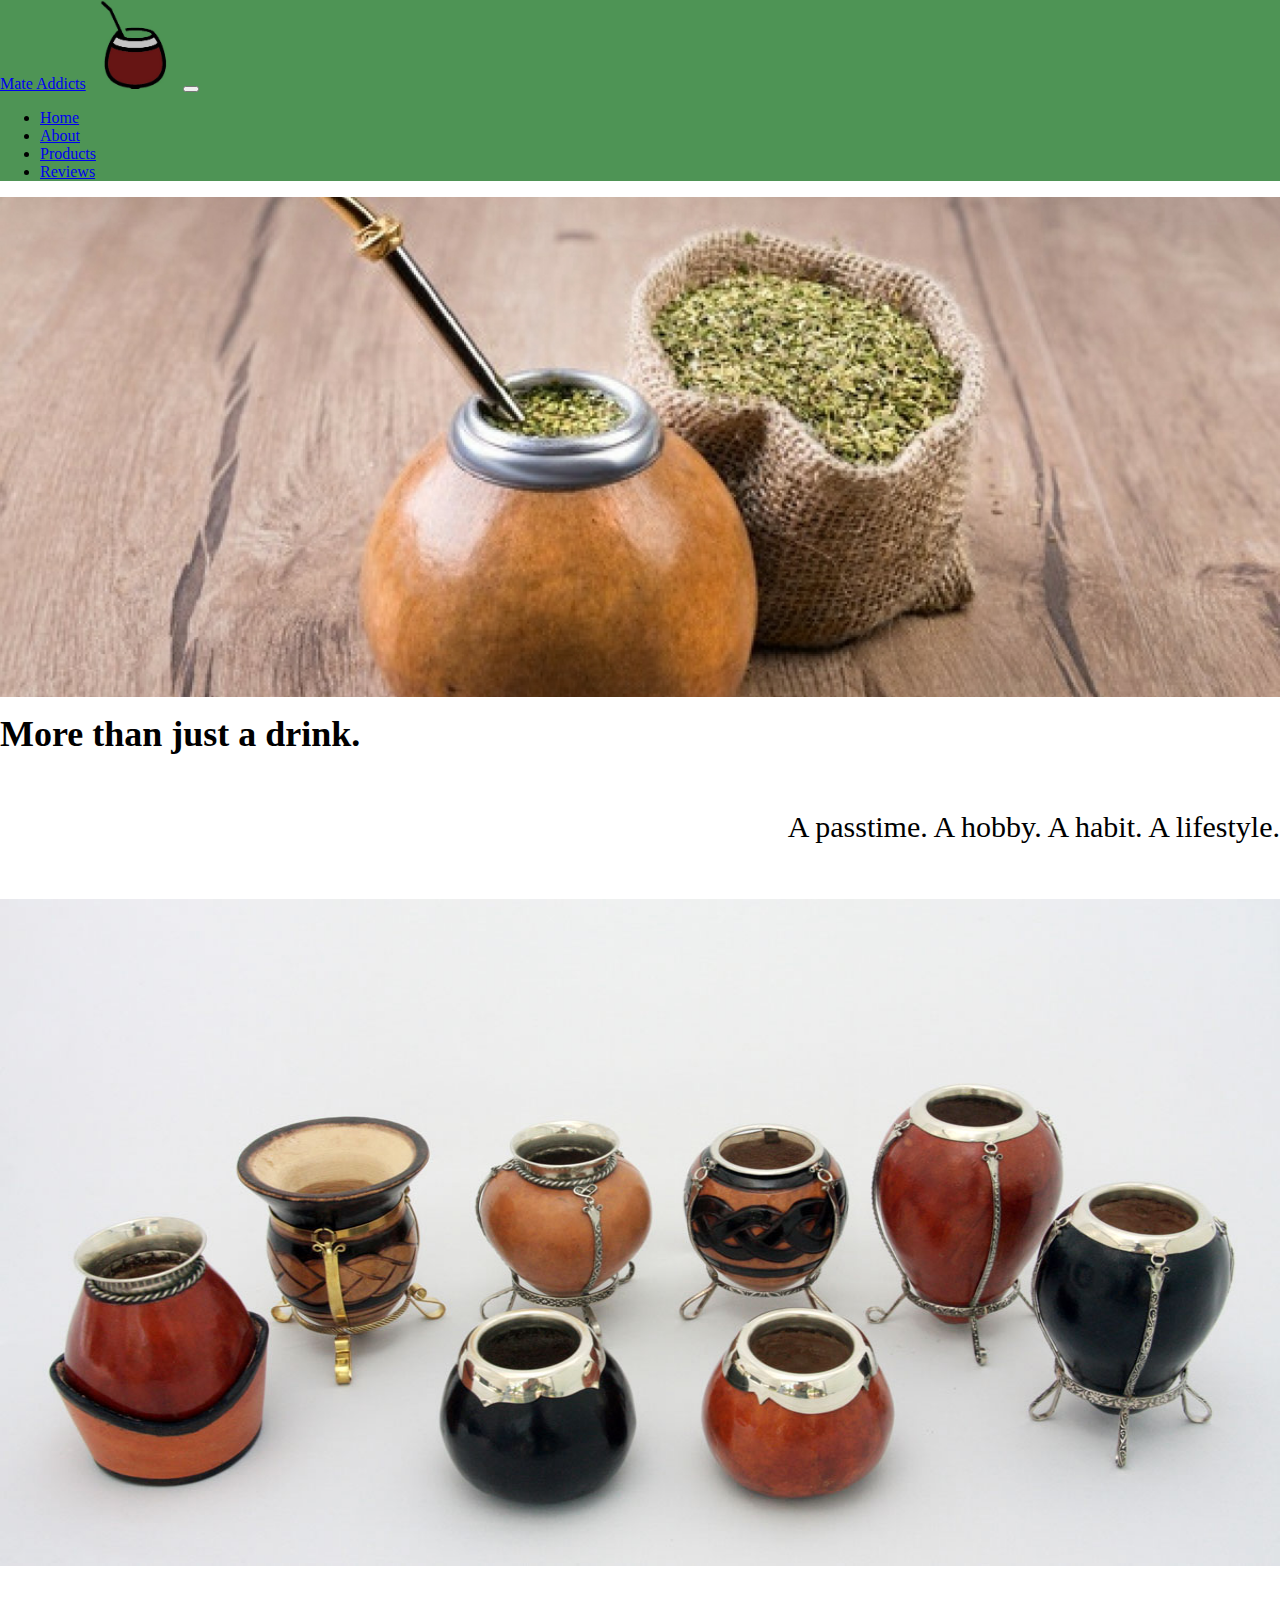
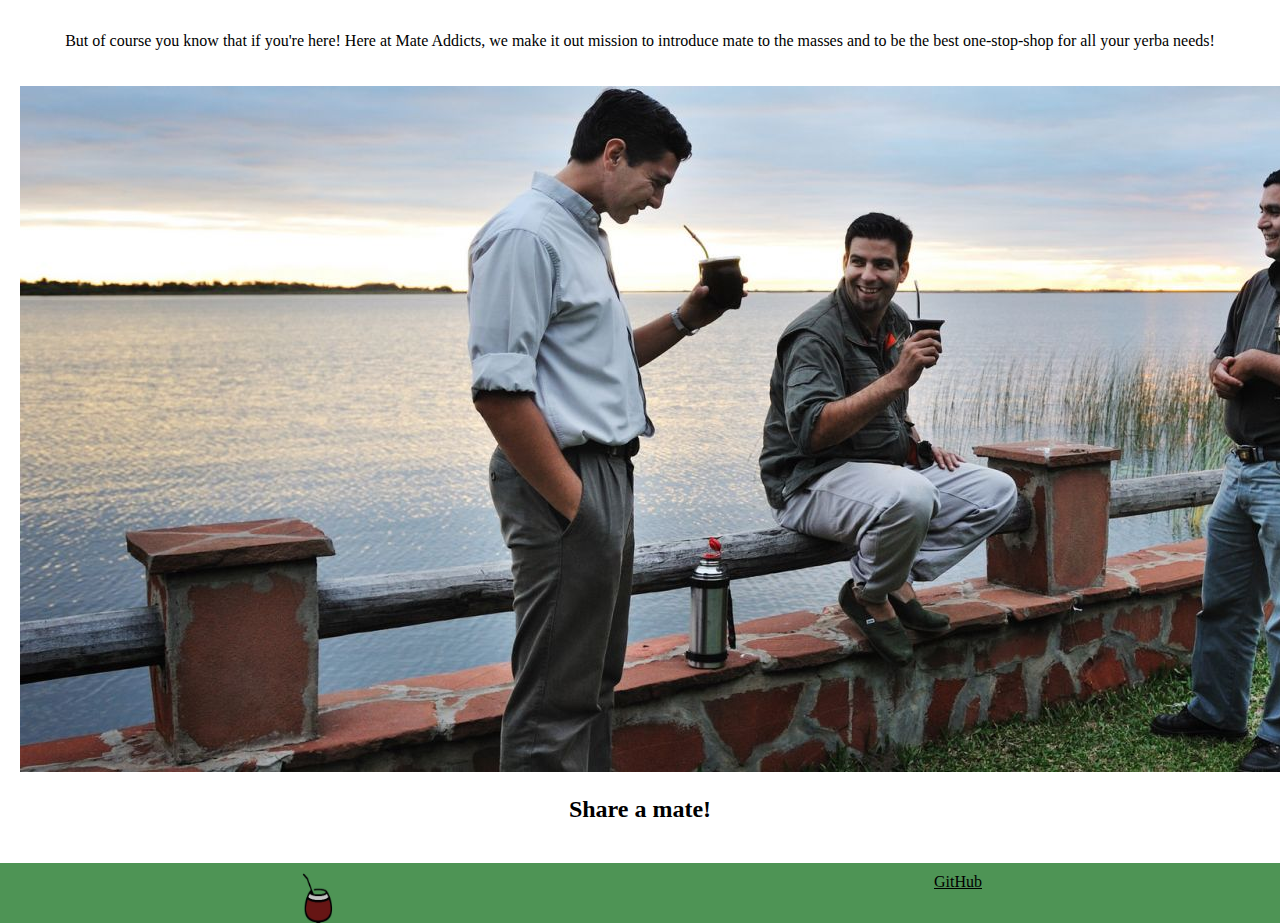
<file: index.html>
<!DOCTYPE html>
<html lang='en'>
  <head>
    <meta charset='UTF-8'/>
    <meta name='viewport'
      content='width=device-width, initial-scale=1.0, maximum-scale=1.0' />
    <title>Mate Addicts</title>
    <link href="https://cdn.jsdelivr.net/npm/bootstrap@5.0.0-beta1/dist/css/bootstrap.min.css" rel="stylesheet" integrity="sha384-giJF6kkoqNQ00vy+HMDP7azOuL0xtbfIcaT9wjKHr8RbDVddVHyTfAAsrekwKmP1" crossorigin="anonymous">
    <link rel='stylesheet' href='style.css'/>
  </head>
  <body>

    <header class="header">
        <nav class="navbar navbar-expand-lg navbar-light bg-light">
            <div class="container-fluid">
              <a class="navbar-brand" href="#">Mate Addicts</a>
              <img class="mainlogo" src='/images/logo.jpg'/>
              <button class="navbar-toggler" type="button" data-bs-toggle="collapse" data-bs-target="#navbarSupportedContent" aria-controls="navbarSupportedContent" aria-expanded="false" aria-label="Toggle navigation">
                <span class="navbar-toggler-icon"></span>
              </button>
              <div class="collapse navbar-collapse" id="navbarSupportedContent">
                <ul class="navbar-nav me-auto mb-2 mb-lg-0">
                  <li class="nav-item">
                    <a class="nav-link active" href="/index.html">Home</a>
                  </li>
                  <li class="nav-item">
                    <a class="nav-link" href="/pages/about.html">About</a>
                  </li>
                  <li class="nav-item">
                    <a class="nav-link" href="/pages/products.html">Products</a>
                  </li>
                  <li class="nav-item">
                    <a class="nav-link" href="/pages/reviews.html">Reviews</a>
                  </li>
              </div>
            </div>
          </nav>
    </header>

    <div class="photo">
      <img src="/images/yerba.jfif" class="img-fluid">
    </div>

  <div class="pagetitlecontainer">
    <div class="pagetitle">More than just a drink.</div>
    <div class='pagesubtitle'>
      <p>A passtime. A hobby. A habit. A lifestyle.</p>
    </div>
    <img src="/images/multiple-mates.jfif" class="img-fluid">
    <div class='parcontainer'>
      <p>But of course you know that if you're here! Here at Mate Addicts, we make it out mission to introduce mate to the masses and to be the best one-stop-shop for all your yerba needs!</p>
    </div>
  </div>

  <div class='sharing'>
    <img src="/images/sharing.jpg" class="img-fluid">
    <h2>Share a mate!</h2>
  </div>

  <div class='footer container-fluid'>
      <img class='footerLogo' src='/images/logo.jpg' width= 40px />
      <a class='gitLink' href="https://github.com/ElMaestro99/cp1.alecbingham.com">GitHub</a>
  </div>


    <script src="https://cdn.jsdelivr.net/npm/bootstrap@5.0.0-beta1/dist/js/bootstrap.bundle.min.js" integrity="sha384-ygbV9kiqUc6oa4msXn9868pTtWMgiQaeYH7/t7LECLbyPA2x65Kgf80OJFdroafW" crossorigin="anonymous"></script>
  </body>
</html>
</file>
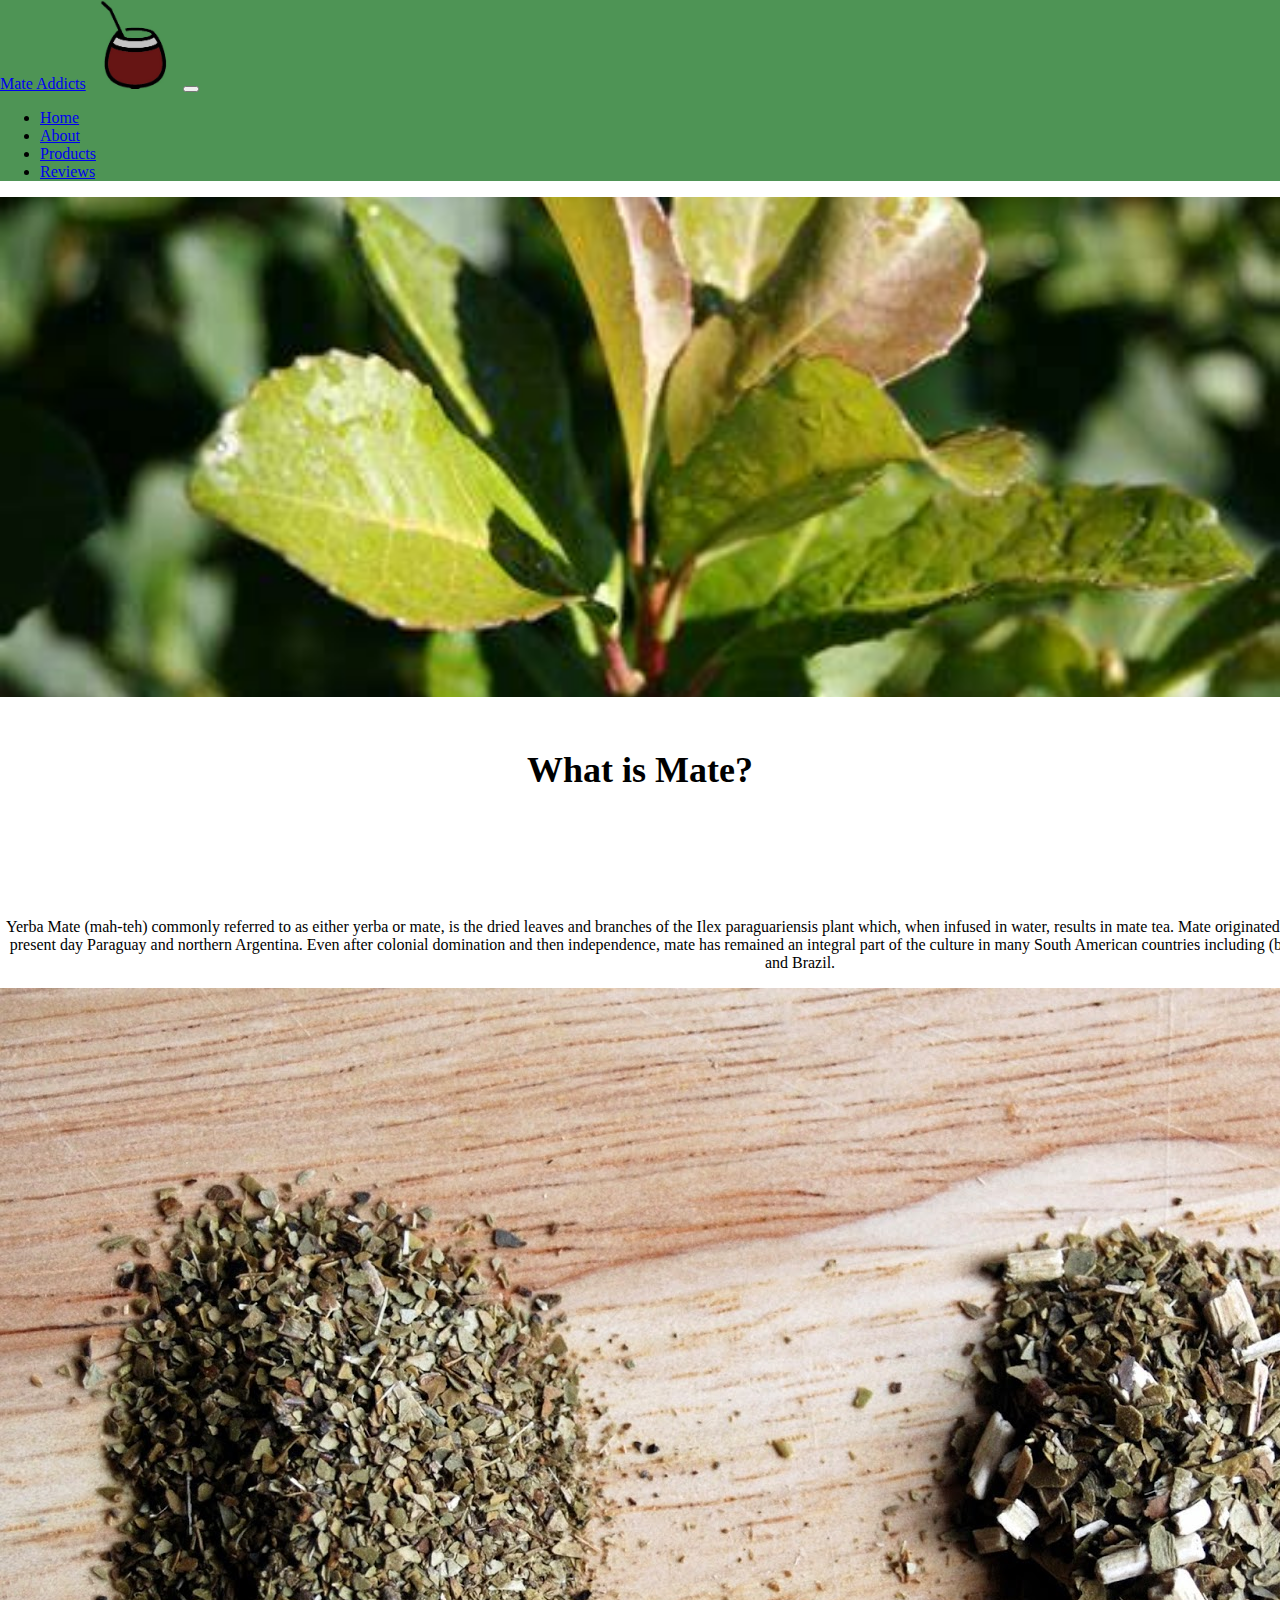
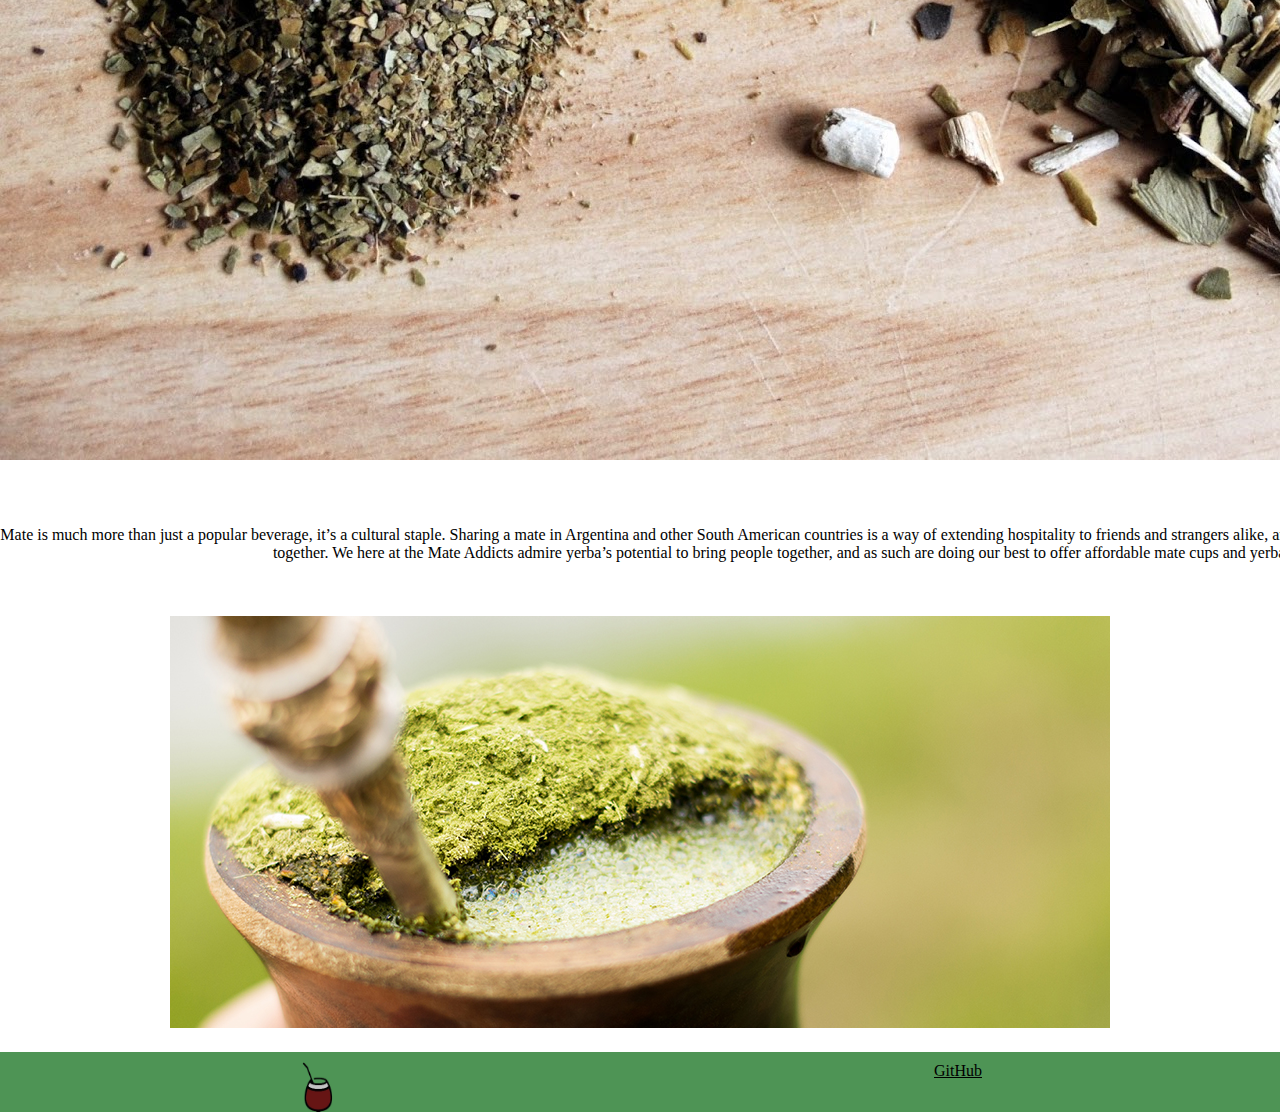
<file: pages/about.html>
<!DOCTYPE html>
<html lang='en'>
  <head>
    <meta charset='UTF-8'/>
    <meta name='viewport'
      content='width=device-width, initial-scale=1.0, maximum-scale=1.0' />
    <title>Mate Addicts</title>
    <link href="https://cdn.jsdelivr.net/npm/bootstrap@5.0.0-beta1/dist/css/bootstrap.min.css" rel="stylesheet" integrity="sha384-giJF6kkoqNQ00vy+HMDP7azOuL0xtbfIcaT9wjKHr8RbDVddVHyTfAAsrekwKmP1" crossorigin="anonymous">
    <link rel='stylesheet' href='/style.css'/>
  </head>
  <body>

    <header class="header">
        <nav class="navbar navbar-expand-lg navbar-light bg-light">
            <div class="container-fluid">
              <a class="navbar-brand" href="#">Mate Addicts</a>
              <img class="mainlogo" src='/images/logo.jpg'/>
              <button class="navbar-toggler" type="button" data-bs-toggle="collapse" data-bs-target="#navbarSupportedContent" aria-controls="navbarSupportedContent" aria-expanded="false" aria-label="Toggle navigation">
                <span class="navbar-toggler-icon"></span>
              </button>
              <div class="collapse navbar-collapse" id="navbarSupportedContent">
                <ul class="navbar-nav me-auto mb-2 mb-lg-0">
                  <li class="nav-item">
                    <a class="nav-link" href="/index.html">Home</a>
                  </li>
                  <li class="nav-item">
                    <a class="nav-link active" href="/pages/about.html">About</a>
                  </li>
                  <li class="nav-item">
                    <a class="nav-link" href="/pages/products.html">Products</a>
                  </li>
                  <li class="nav-item">
                    <a class="nav-link" href="/pages/reviews.html">Reviews</a>
                  </li>
              </div>
            </div>
          </nav>
    </header>

    <div class="photo">
      <img src="/images/mate-plant.jpg" class="img-fluid">
    </div>

  <div class="pagetitlecontainer">
    <div class="otherTitle"><p>What is Mate?</p></div>
    <div class='parcontainer'>
      <p>Yerba Mate (mah-teh) commonly referred to as either yerba or mate, is the dried leaves and branches of the Ilex paraguariensis plant which, when infused in water, results in mate tea. Mate originated with the natives of South America in and around present day Paraguay and northern Argentina. Even after colonial domination and then independence, mate has remained an integral part of the culture in many South American countries including (but not limited to) Paraguay, Argentina, Uruguay, and Brazil. </p>
    </div>
    <img src="/images/polvo-palo.jpg" class="img-fluid">
    <div class='parcontainer'>
      <p>Mate is much more than just a popular beverage, it’s a cultural staple. Sharing a mate in Argentina and other South American countries is a way of extending hospitality to friends and strangers alike, and as such is a beautiful means of bringing people together. We here at the Mate Addicts admire yerba’s potential to bring people together, and as such are doing our best to offer affordable mate cups and yerba to all!</p>
    </div>
  </div>

  <div class='sharing'>
    <img src="/images/mate-zoom.jpg" class="img-fluid">
  </div>

  <div class='footer container-fluid'>
      <img class='footerLogo' src='/images/logo.jpg' width= 40px />
      <a class='gitLink' href="https://github.com/ElMaestro99/cp1.alecbingham.com">GitHub</a>
  </div>


    <script src="https://cdn.jsdelivr.net/npm/bootstrap@5.0.0-beta1/dist/js/bootstrap.bundle.min.js" integrity="sha384-ygbV9kiqUc6oa4msXn9868pTtWMgiQaeYH7/t7LECLbyPA2x65Kgf80OJFdroafW" crossorigin="anonymous"></script>
  </body>
</html>
</file>
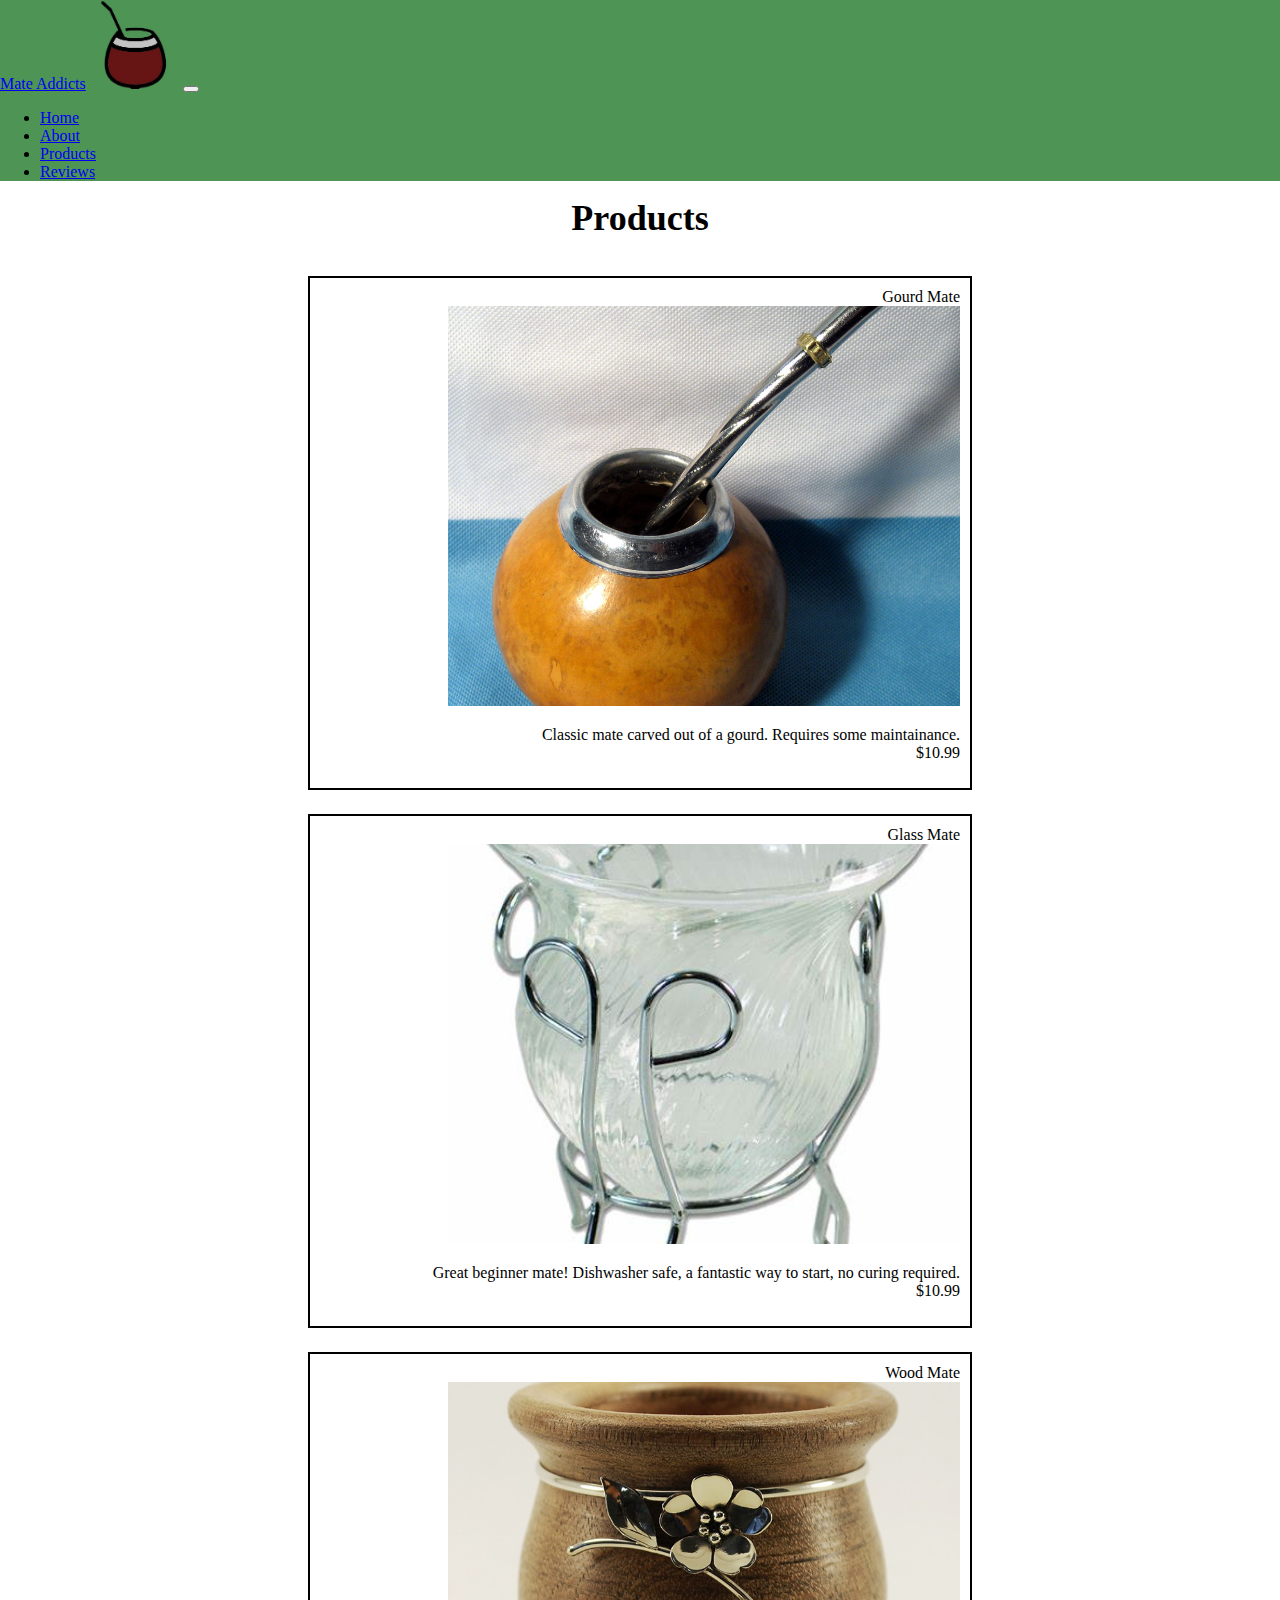
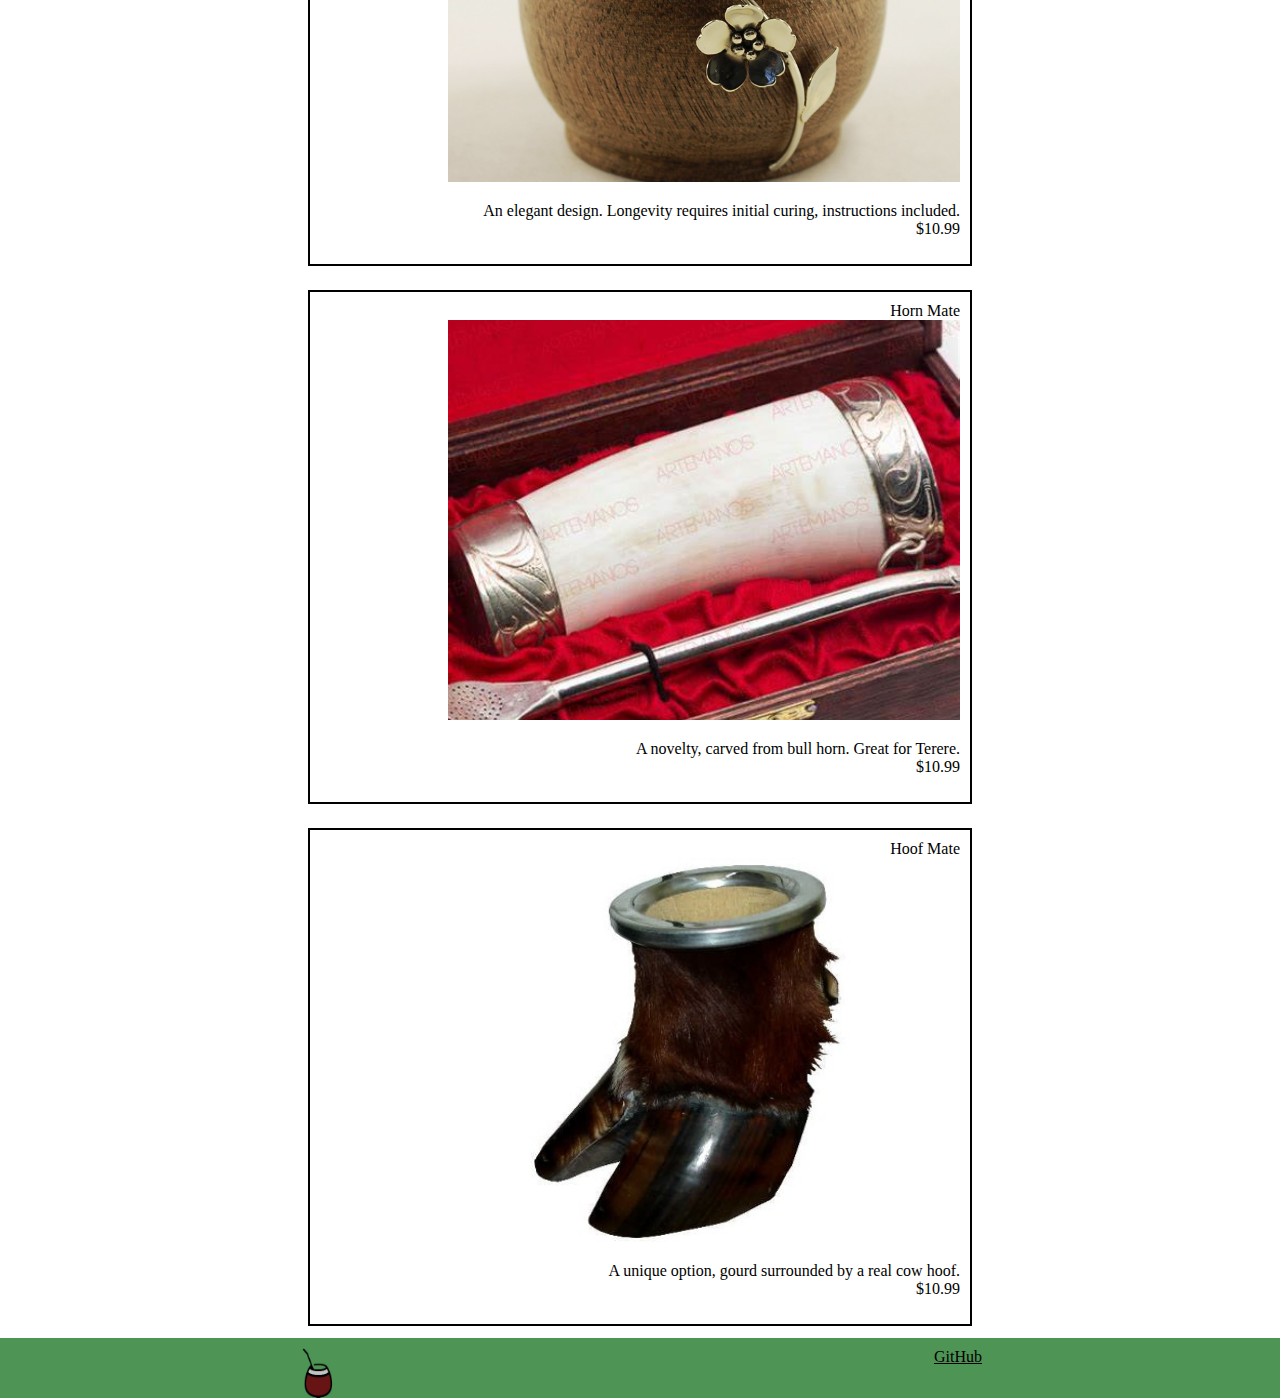
<file: pages/products.html>
<!DOCTYPE html>
<html lang='en'>
  <head>
    <meta charset='UTF-8'/>
    <meta name='viewport'
      content='width=device-width, initial-scale=1.0, maximum-scale=1.0' />
    <title>Mate Addicts</title>
    <link href="https://cdn.jsdelivr.net/npm/bootstrap@5.0.0-beta1/dist/css/bootstrap.min.css" rel="stylesheet" integrity="sha384-giJF6kkoqNQ00vy+HMDP7azOuL0xtbfIcaT9wjKHr8RbDVddVHyTfAAsrekwKmP1" crossorigin="anonymous">
    <link rel='stylesheet' href='/style.css'/>
  </head>
  <body>

    <header class="header">
        <nav class="navbar navbar-expand-lg navbar-light bg-light">
            <div class="container-fluid">
              <a class="navbar-brand" href="#">Mate Addicts</a>
              <img class="mainlogo" src='/images/logo.jpg'/>
              <button class="navbar-toggler" type="button" data-bs-toggle="collapse" data-bs-target="#navbarSupportedContent" aria-controls="navbarSupportedContent" aria-expanded="false" aria-label="Toggle navigation">
                <span class="navbar-toggler-icon"></span>
              </button>
              <div class="collapse navbar-collapse" id="navbarSupportedContent">
                <ul class="navbar-nav me-auto mb-2 mb-lg-0">
                  <li class="nav-item">
                    <a class="nav-link" href="/index.html">Home</a>
                  </li>
                  <li class="nav-item">
                    <a class="nav-link" href="/pages/about.html">About</a>
                  </li>
                  <li class="nav-item">
                    <a class="nav-link active" href="/pages/products.html">Products</a>
                  </li>
                  <li class="nav-item">
                    <a class="nav-link" href="/pages/reviews.html">Reviews</a>
                  </li>
              </div>
            </div>
          </nav>
    </header>



  <div class="otherTitle">Products</div>

  <div class="productGrid">
    <div class="product">
      <div class="productName">Gourd Mate</div>
      <img src="/images/de-gourd.jpg" class="img-fluid">
      <p>Classic mate carved out of a gourd. Requires some maintainance.<br>$10.99</p>
    </div>
    <div class="product">
      <div class="productName">Glass Mate</div>
      <img src="/images/de-vidrio.jpg" class="img-fluid">
      <p>Great beginner mate! Dishwasher safe, a fantastic way to start, no curing required.<br>$10.99</p>
    </div>
    <div class="product">
      <div class="productName">Wood Mate</div>
      <img src="/images/de-madera.jpg" class="img-fluid">
      <p>An elegant design. Longevity requires initial curing, instructions included.<br>$10.99</p>
    </div>
    <div class="product">
      <div class="productName">Horn Mate</div>
      <img src="/images/de-cuerno.jpg" class="img-fluid">
      <p>A novelty, carved from bull horn. Great for Terere.<br>$10.99</p>
    </div>
    <div class="product">
      <div class="productName">Hoof Mate</div>
      <img src="/images/de-pata.jpg" class="img-fluid">
      <p>A unique option, gourd surrounded by a real cow hoof.<br>$10.99</p>
    </div>
  </div>

  <div class='footer container-fluid'>
      <img class='footerLogo' src='/images/logo.jpg' width= 40px />
      <a class='gitLink' href="https://github.com/ElMaestro99/cp1.alecbingham.com">GitHub</a>
  </div>


    <script src="https://cdn.jsdelivr.net/npm/bootstrap@5.0.0-beta1/dist/js/bootstrap.bundle.min.js" integrity="sha384-ygbV9kiqUc6oa4msXn9868pTtWMgiQaeYH7/t7LECLbyPA2x65Kgf80OJFdroafW" crossorigin="anonymous"></script>
  </body>
</html>
</file>
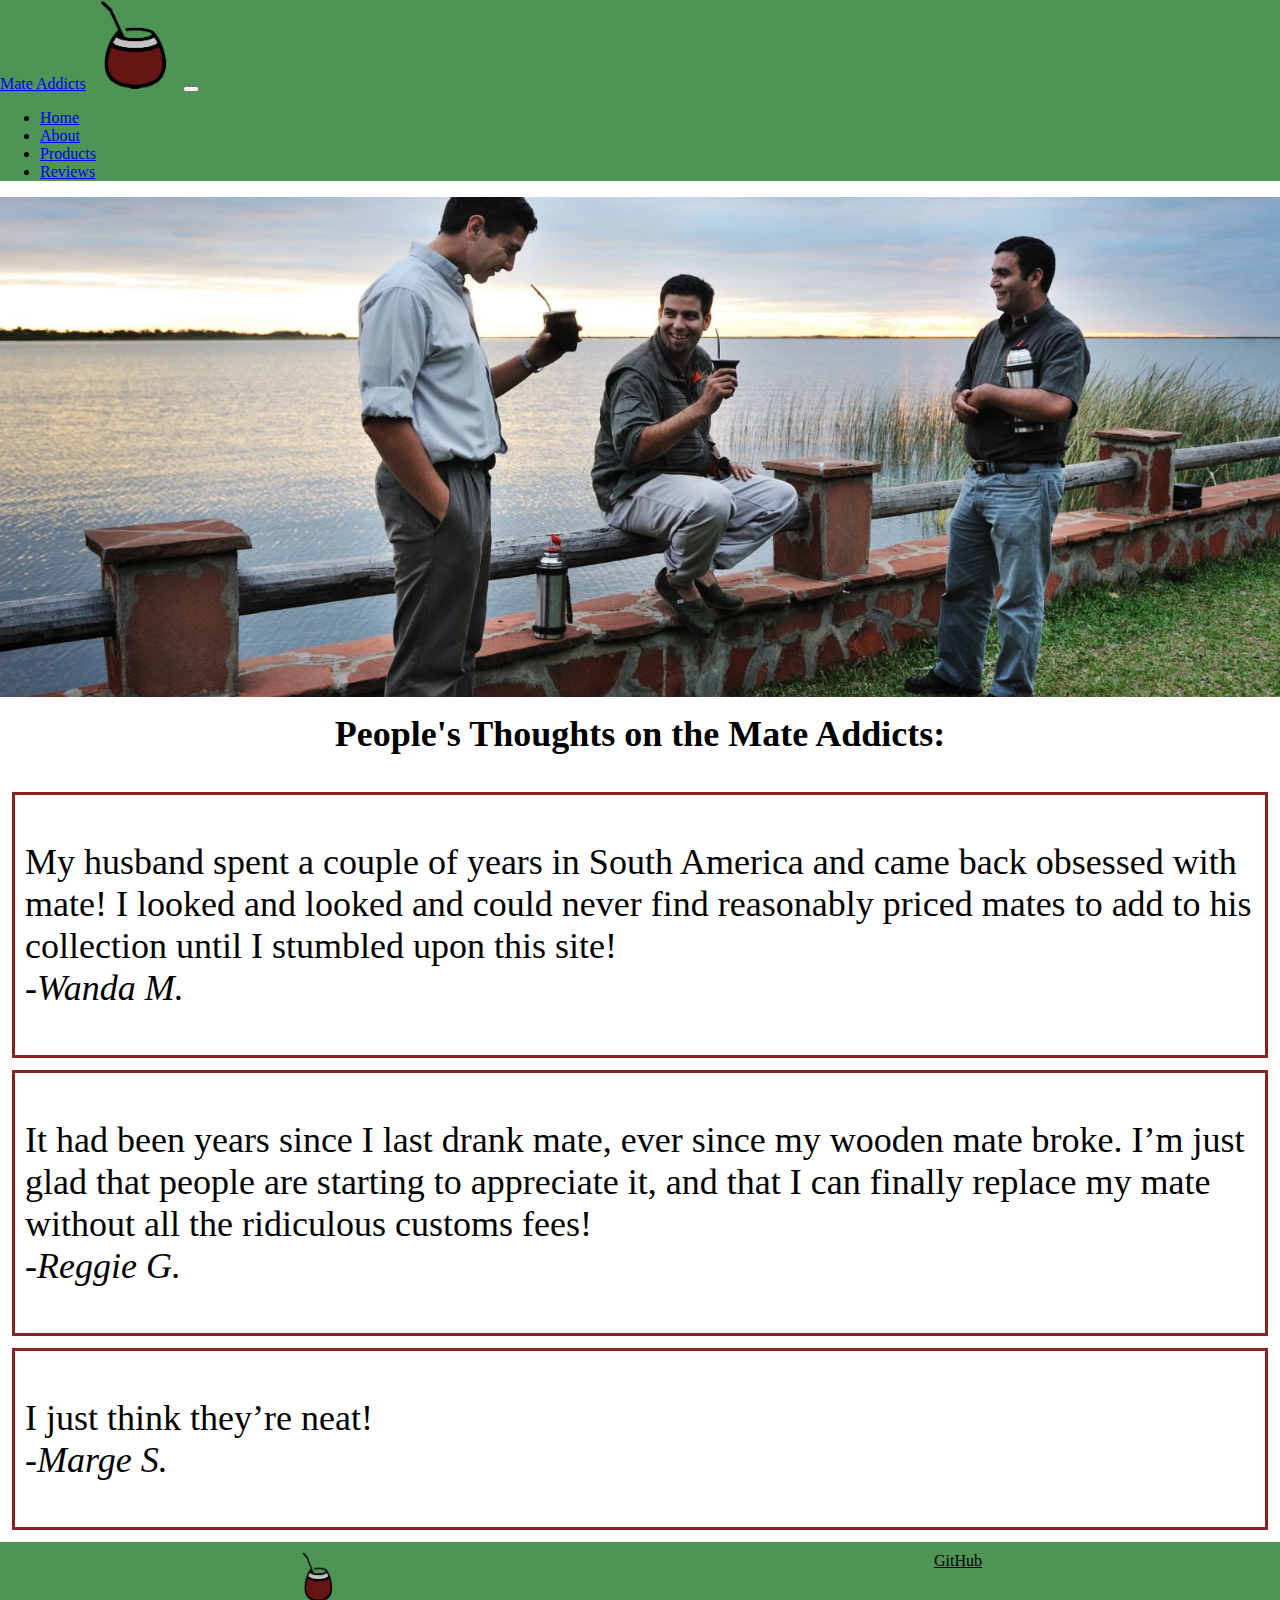
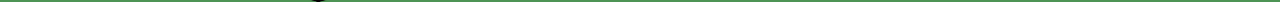
<file: pages/reviews.html>
<!DOCTYPE html>
<html lang='en'>
  <head>
    <meta charset='UTF-8'/>
    <meta name='viewport'
      content='width=device-width, initial-scale=1.0, maximum-scale=1.0' />
    <title>Mate Addicts</title>
    <link href="https://cdn.jsdelivr.net/npm/bootstrap@5.0.0-beta1/dist/css/bootstrap.min.css" rel="stylesheet" integrity="sha384-giJF6kkoqNQ00vy+HMDP7azOuL0xtbfIcaT9wjKHr8RbDVddVHyTfAAsrekwKmP1" crossorigin="anonymous">
    <link rel='stylesheet' href='/style.css'/>
  </head>
  <body>

    <header class="header">
        <nav class="navbar navbar-expand-lg navbar-light bg-light">
            <div class="container-fluid">
              <a class="navbar-brand" href="#">Mate Addicts</a>
              <img class="mainlogo" src='/images/logo.jpg'/>
              <button class="navbar-toggler" type="button" data-bs-toggle="collapse" data-bs-target="#navbarSupportedContent" aria-controls="navbarSupportedContent" aria-expanded="false" aria-label="Toggle navigation">
                <span class="navbar-toggler-icon"></span>
              </button>
              <div class="collapse navbar-collapse" id="navbarSupportedContent">
                <ul class="navbar-nav me-auto mb-2 mb-lg-0">
                  <li class="nav-item">
                    <a class="nav-link" href="/index.html">Home</a>
                  </li>
                  <li class="nav-item">
                    <a class="nav-link" href="/pages/about.html">About</a>
                  </li>
                  <li class="nav-item">
                    <a class="nav-link" href="/pages/products.html">Products</a>
                  </li>
                  <li class="nav-item">
                    <a class="nav-link active" href="/pages/reviews.html">Reviews</a>
                  </li>
              </div>
            </div>
          </nav>
    </header>

    <div class="photo">
      <img src="/images/sharing.jpg" class="img-fluid">
    </div>

  <div class="pagetitlecontainer">
    <div class="otherTitle">People's Thoughts on the Mate Addicts:</div>
  </div>

  <div class="reviewContainer">
    <div class="review">
      <p>My husband spent a couple of years in South America and came back obsessed with mate! I looked and looked and could never find reasonably priced mates to add to his collection until I stumbled upon this site!<br><em>-Wanda M.</em></p>
    </div>
    <div class="review">
      <p>It had been years since I last drank mate, ever since my wooden mate broke. I’m just glad that people are starting to appreciate it, and that I can finally replace my mate without all the ridiculous customs fees!<br><em>-Reggie G.</em></p>
    </div>
    <div class="review">
      <p>I just think they’re neat!<br><em>-Marge S.</em></p>
    </div>
  </div>

  <div class='footer container-fluid'>
      <img class='footerLogo' src='/images/logo.jpg' width= 40px />
      <a class='gitLink' href="https://github.com/ElMaestro99/cp1.alecbingham.com">GitHub</a>
  </div>


    <script src="https://cdn.jsdelivr.net/npm/bootstrap@5.0.0-beta1/dist/js/bootstrap.bundle.min.js" integrity="sha384-ygbV9kiqUc6oa4msXn9868pTtWMgiQaeYH7/t7LECLbyPA2x65Kgf80OJFdroafW" crossorigin="anonymous"></script>
  </body>
</html>
</file>
<file: style.css>
body {
    margin: 0;
    padding: 0;
    box-sizing: border-box;
}

.bg-light {
  background-color: #4E9455 !important;
}

.mainlogo {
  width: 7%;
}

.pagetitlecontainer {
  display: flex;
  width: 100%;
  justify-content: flex-start;
  flex-direction: column;
  flex-wrap: wrap;
}

.pagetitle {
  font-size: 36px;
  font-weight: bold;
  width: 100%;
  display: flex;
  margin-top: 12px;
  margin-bottom: 25px;
}

.otherTitle {
  font-size: 36px;
  font-weight: bold;
  width: 100%;
  justify-content: center;
  text-align: center;
  margin-top: 12px;
  margin-bottom: 25px;
}

.pagesubtitle {
  font-size: 30px;
  text-align: right;
  margin-bottom: 25px;
}

.parcontainer {
  margin-top: 50px;
  text-align: center;
}

.sharing {
  text-align: center;
  padding: 20px;
}

.product {
  text-align: right;
  padding: 10px;
  margin: 12px;
  border: 2px black solid;
}

.review {
  text-align: left;
  padding: 10px;
  margin: 12px;
  border: 3px #8A2222 solid;
}

.footer {
  display: flex;
  height: 60px;
  justify-content: space-around;
  background-color: #4E9455;
}

.footerLogo {
  margin-top: 10px;
}

.gitLink {
  margin-top: 10px;
  color: black;
}

@media (min-width: 48em) {
      .navbar-nav {
        margin-left: auto!important;
        margin-right: 0!important;
    }

    .photo img {
      width: 100%;
      max-height: 500px;
      object-fit: cover;
    }

    .productGrid {
      display: flex;
      flex-wrap: wrap;
      justify-content: center;
      flex-direction: row;
      width = 100%
    }

    .product {
      width: 50%;
      height: auto;
    }

    .product img {
      width: 80%;
      justify-content: center;
      max-height: 400px;
      object-fit: cover;
    }

    .review {
      font-size: 36px;
    }
}
</file>
